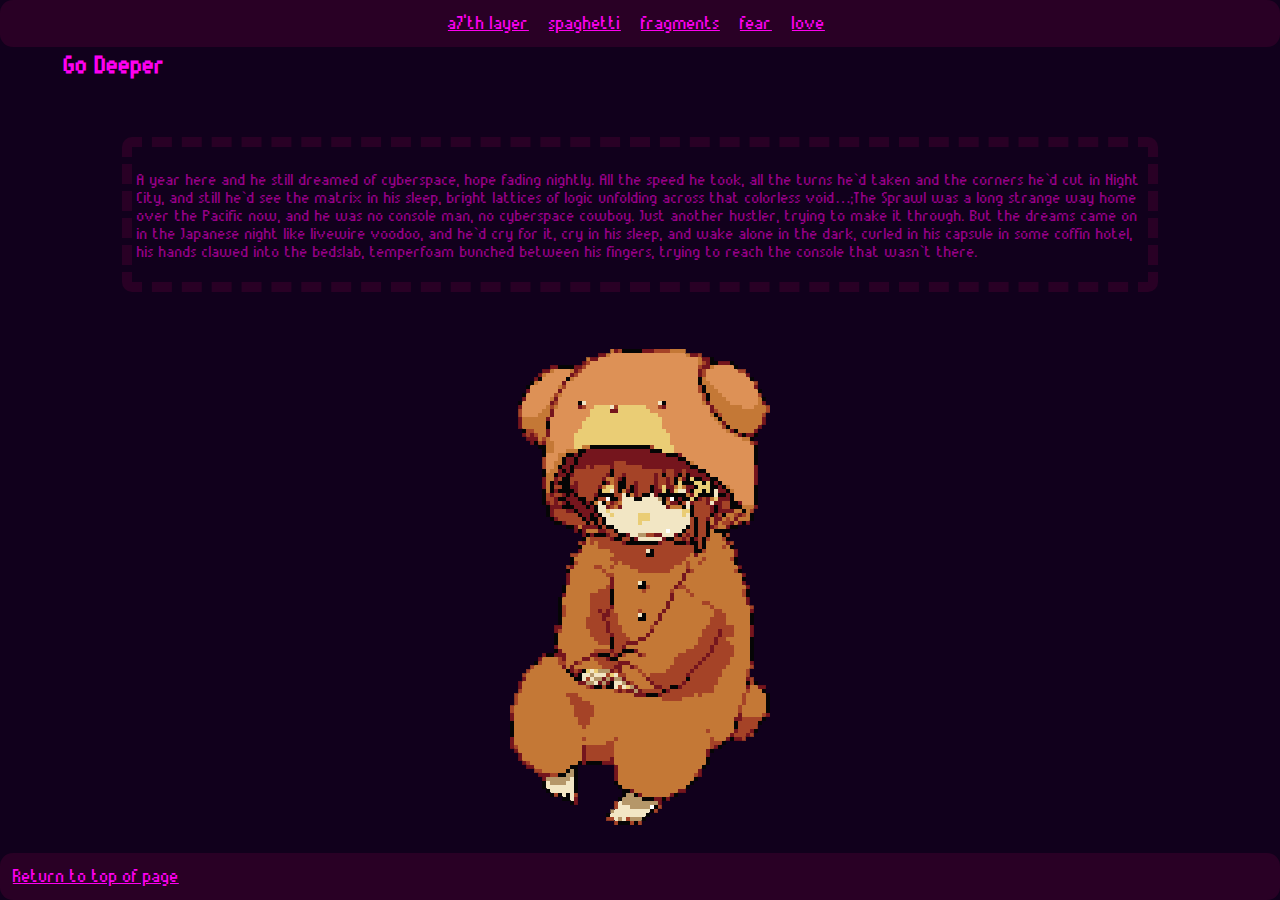
<file: mouseservices/compiled/index.html>
<!DOCTYPE html>
<!--
sanity is over rated
-->
<html>
    <head>
    <link rel="stylesheet" href="style.css">
    <title>a7'th Layer</title>
    </head>
    <body>
    <header>
        <nav id="navbar">
            <center> <ul><li><a href="index.html">a7'th layer</a></li><li><a href="speg.html">spaghetti</a></li><li><div class="dropdown"><a href="#">fragments</a><div class="dropdown-content"><span><p><a href="ident.html">identity</a></p></span><span><p><a href="index.html">resonance</a></p></span><li><a href="index.html">fear</a></li><li><div class="dropdown"><a href="#">love</a><div class="dropdown-content"><span><p><a href="seethem.html">see them</a></p></span></ul></center>
        </nav>
    </header>
    <main>
    <h2> Go Deeper </h2>
    <article>
<h3 id="content"></h3>
<p>A year here and he still dreamed of cyberspace, hope fading nightly. All the speed he took, all the turns he&#96;d taken and the corners he&#96;d cut in Night City, and still he&#96;d see the matrix in his sleep, bright lattices of logic unfolding across that colorless void&#8230;;The Sprawl was a long strange way home over the Pacific now, and he was no console man, no cyberspace cowboy. Just another hustler, trying to make it through. But the dreams came on in the Japanese night like livewire voodoo, and he&#96;d cry for it, cry in his sleep, and wake alone in the dark, curled in his capsule in some coffin hotel, his hands clawed into the bedslab, temperfoam bunched between his fingers, trying to reach the console that wasn&#96;t there.</p>
<p></p>
</article>
    </main>
    <center><img src="lain.png" height="33%"></img></center>
    <footer>
    <nav id="bottomnavbar">
    <ul>
    <li><a href="#head">Return to top of page</a></li>
    </ul>
    </nav>
    </footer>
    </body>
</html>
</file>
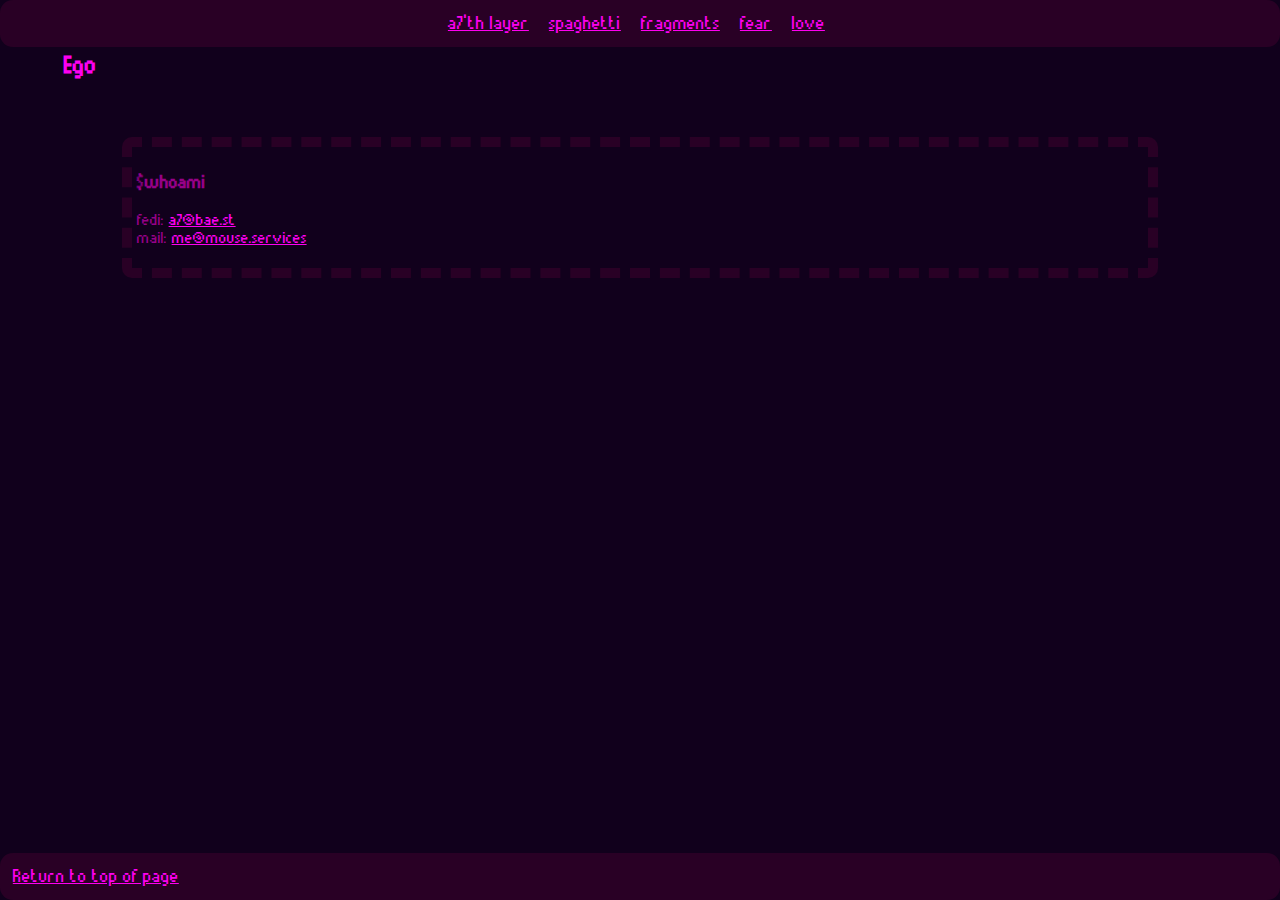
<file: mouseservices/compiled/ident.html>
<!DOCTYPE html>
<!--
sanity is over rated
-->
<html>
    <head>
    <link rel="stylesheet" href="style.css">
    <title>a7'th Layer</title>
    </head>
    <body>
    <header>
        <nav id="navbar">
            <center> <ul><li><a href="index.html">a7'th layer</a></li><li><a href="speg.html">spaghetti</a></li><li><div class="dropdown"><a href="#">fragments</a><div class="dropdown-content"><span><p><a href="ident.html">identity</a></p></span><span><p><a href="index.html">resonance</a></p></span><li><a href="index.html">fear</a></li><li><div class="dropdown"><a href="#">love</a><div class="dropdown-content"><span><p><a href="seethem.html">see them</a></p></span></ul></center>
        </nav>
    </header>
    <main>
    <h2> Ego </h2>
    <article>
<h3 id="content">$whoami</h3>
<p>fedi: <a href="https://bae.st/a7">a7@bae.st</a><br/>mail: <a href="mailto:me@mouse.services">me@mouse.services</a></p>
<p></p>
</article>
    </main>
    
    <footer>
    <nav id="bottomnavbar">
    <ul>
    <li><a href="#head">Return to top of page</a></li>
    </ul>
    </nav>
    </footer>
    </body>
</html>
</file>
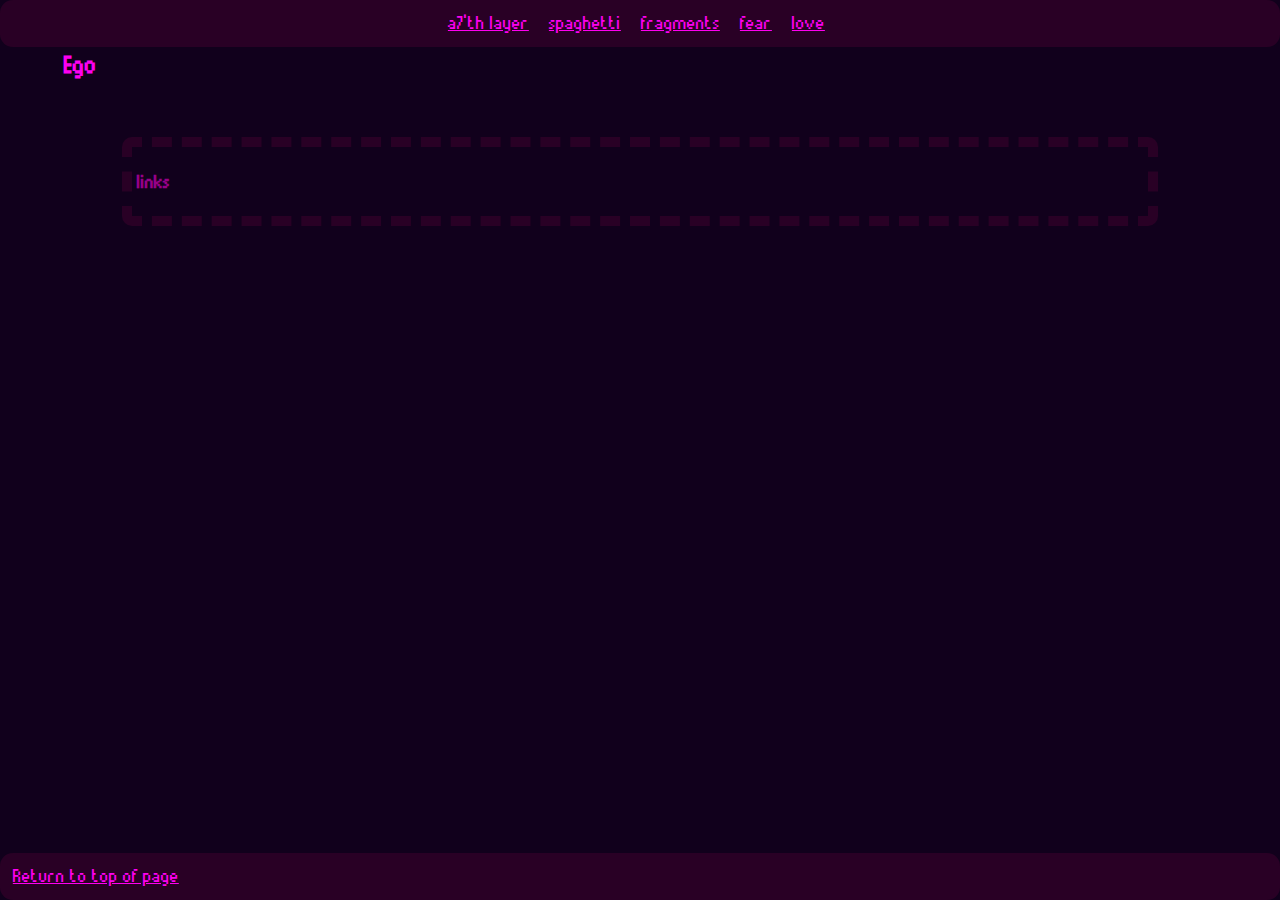
<file: mouseservices/compiled/seethem.html>
<!DOCTYPE html>
<!--
sanity is over rated
-->
<html>
    <head>
    <link rel="stylesheet" href="style.css">
    <title>a7'th Layer</title>
    </head>
    <body>
    <header>
        <nav id="navbar">
            <center> <ul><li><a href="index.html">a7'th layer</a></li><li><a href="speg.html">spaghetti</a></li><li><div class="dropdown"><a href="#">fragments</a><div class="dropdown-content"><span><p><a href="ident.html">identity</a></p></span><span><p><a href="index.html">resonance</a></p></span><li><a href="index.html">fear</a></li><li><div class="dropdown"><a href="#">love</a><div class="dropdown-content"><span><p><a href="seethem.html">see them</a></p></span></ul></center>
        </nav>
    </header>
    <main>
    <h2> Ego </h2>
    <article>
<h3 id="content">links</h3>
<p></p>
<p></p>
</article>
    </main>
    
    <footer>
    <nav id="bottomnavbar">
    <ul>
    <li><a href="#head">Return to top of page</a></li>
    </ul>
    </nav>
    </footer>
    </body>
</html>
</file>
<file: mouseservices/compiled/style.css>
@font-face {
    font-family: "munro";
    src: url("munro.ttf");
  }
#navbar {
    position: fixed;
    width: 100%;
    top: 0px;
    left: 0px;
    background-color: #290025;
    border-radius: 1vw;
    font-size: 2vh;
}

#bottomnavbar {
    position: fixed;
    width: 100%;
    bottom: 0px;
    left: 0px;
    background-color: #290025;
    border-radius: 1vw;
    font-size: 2vh;
}

nav ul {
    margin: 0px;
    font-size: 2vh;
    padding: 1vw 0vw 1vw 1vw;
}

nav li {
    margin-right: 20px;
    font-size: 2vh;
    display: inline;
}

a:link {
    color: #fd00f0;
}

a:visited {
    color: #fd00f0;
}

a:active {
    color: #b403ab;
}

a:hover {
    color: #b403ab;
}

h2 {
    color: #fd00f0;
}

body {
    background: #11001C;
    margin: 4% 5% 2% 5%;
    font-family: 'munro';
}

article {
    background-color: #11001C;
    color: #970088;
    margin: 5% 5% 5% 5%;
    padding: 5px 5px 5px 5px;
    border-width: 10px;
    border-style: dashed;
    border-radius: 10px;
    border-color: #290025;
    font-family: 'munro';
}

.dropdown {
    position: relative;
    display: inline-block;
}

.dropdown-content {
    display: none;
    position: absolute;
    background-color: #290025;
    min-width: 160px;
    box-shadow: 0px 2px 4px 0px rgba(0, 0, 0, 0.2);
    margin: 0px;
    padding: 5px 0px 5px 0px;
    border-radius: 10px;
    z-index: 1;
}

.dropdown:hover .dropdown-content {
    display: block;
}
</file>
